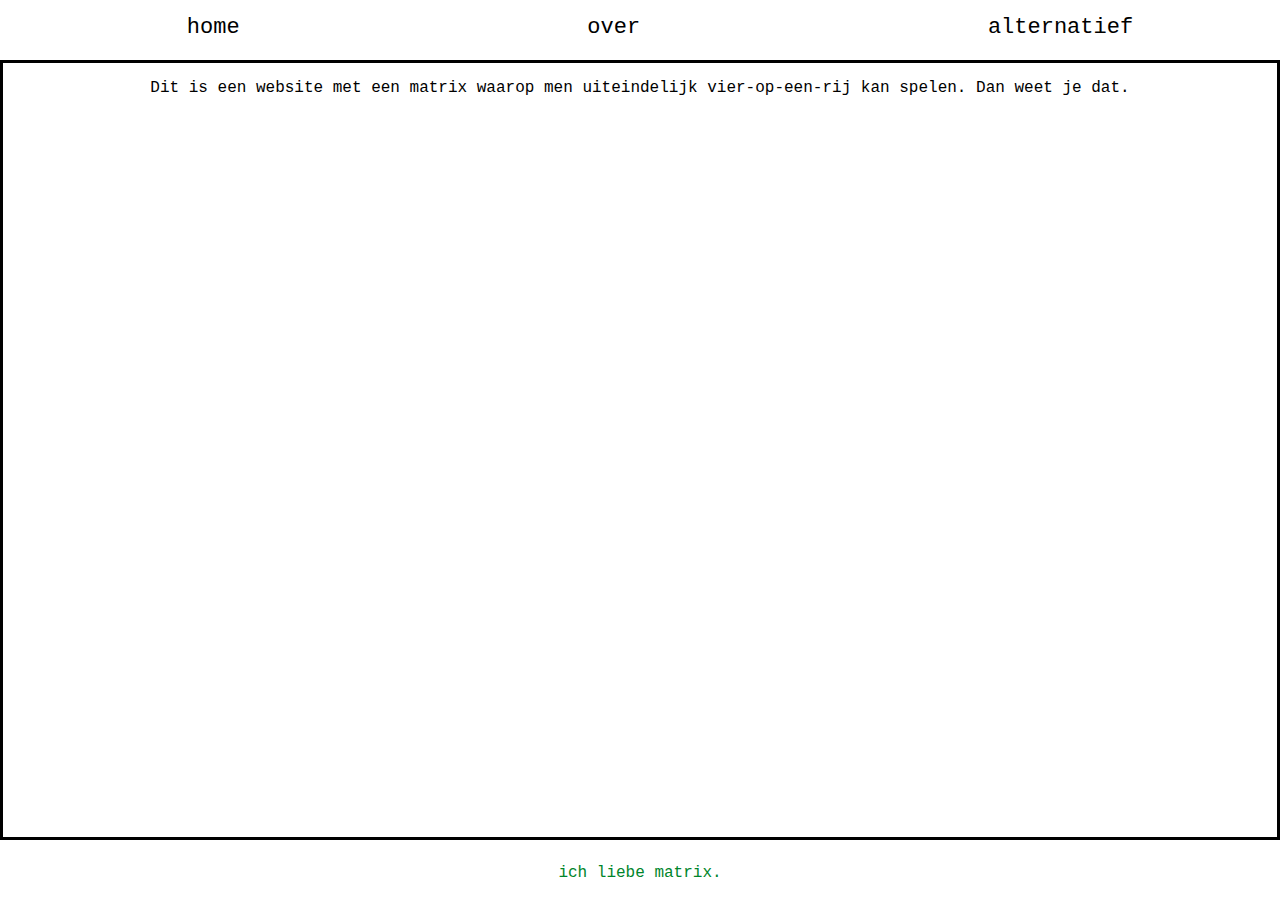
<file: over.html>
<!DOCTYPE html>
<html>
<head>
  <title> Over </title>
  <link href="stylesheet.css" type="text/css" rel="stylesheet">
  <link rel='icon' href='4Rfavicon.ico' type='image/x-icon'/ >
  <meta name="viewport" content="width=device-width, initial-scale=1.0">
  </head>
<body>
<header>
  <nav role="navigation">
    <div id="menuToggle">
        <input type="checkbox"/>
        <span></span>
        <span></span>
        <span></span>
        <ul id="menu">
          <li><a href="index.html">home</a></li>
          <li><a href="#">over</a></li>
          <li><a href="https://www.mathsisfun.com/games/connect4.html" target="Alternatief">alternatief</a></li>
      </ul>
    </div>
  </nav>
  <h1 class="headerwoorden"> Over </h1>
</header>
<div class="wrapper">
  <aside class="aside1">
    </aside>
    <article class="main">
      <p> Dit is een website met een matrix waarop men uiteindelijk vier-op-een-rij kan spelen. Dan weet je dat.</p>
    </article>
    <aside class="aside2">
    </aside>
    </div>
    <footer>
      <p class="footerwoorden"> Ich liebe matrix. </p>
    </footer>
  </body>
</html>
</file>
<file: stylesheet.css>
* {
  box-sizing: border-box;
}

html {
  font-family: "Lucida Console", Monaco, monospace;
  font-style: normal;
  font-size: uppercase;
  margin: 0;
  padding: 0;
  height: 100vh;
  overflow: hidden;
  min-height: 0px;
  background-color: white;
  color: black;
}

body{
  margin: 0px;
  padding: 0px;
  height: 100vh;
  width: 100vw;
  overflow: hidden;
  min-height: 0px;
  display: grid;
  grid-column: 1fr;
  grid-template-rows: 60px auto 60px;
  grid-template-areas:
  "header"
  "main"
  "footer";
}

h1 {
  text-align: center;
}

footer{
  display: flex;
  flex-flow: row;
  justify-content: space-around;
  text-transform: lowercase;
  text-align: center;
  height: 65px;
  grid-area: footer;
}

/* width */
::-webkit-scrollbar {
  width: 10px;
}

/* Track */
::-webkit-scrollbar-track {
  background: #f1f1f1;
}

/* Handle */
::-webkit-scrollbar-thumb {
  background: #888;
}

/* Handle on hover */
::-webkit-scrollbar-thumb:hover {
  background: #555;
}

.matrix{
 display: flex;
 flex-flow: row;
 flex-wrap: nowrap;
 justify-content: space-between;
 text-align: left;
 width:70%;
 border: solid black;
 background-color: red;
}

.matrix-column {
  display: flex;
  flex-flow: column;
  flex-wrap: nowrap;
  align-items: center;
  justify-content: space-between;
  background-color: black;
  height: 100%;
  width: 100%;
  }

  .cell {
  border-radius: 50%;
  margin: 10px;
  background-color: white;
  border: solid darkgrey;
  height: 70%;
  width: 70%;
  }

  .matrix-column:hover {
    background-color: #00852B;
  }

  .matrix-column:hover .cell {
    background-color: lightgrey;
  }

.wrapper{
  overflow: auto;
  display: flex;
  flex-flow: row;
  justify-content: space-between;
  grid-area: main;
  border: solid;
  border-color: black;
}

.headerwoorden {
  text-align: center;
  color: #00852B;
  margin: auto;
}

.footerwoorden {
  text-align: center;
  color: #00852B;
  margin: auto;
}

.matrix-grid {
	display: grid;
	grid-template-columns: auto auto auto auto auto auto auto;
	background-color: black;
	padding: 10px;
	grid-gap: 5px;
  height: 100%;
  width: 100%;
}

.grid-item {
	display: flex;
	background-color: white;
	padding: 10px;
	font-size: 30px;
	justify-content: center;
	align-items: center;
	border-radius: 50%;
  flex: 1 1 auto;
}

/* menugerelateerde zaken */
.navigation {
  margin: 0px;
  padding: 20px;
  font-family: "Avenir Next", "Avenir", sans-serif;
}

.navigation a{
  text-decoration: none;
  transition: color 0.3s ease;
}

.navigation a:hover {
  color: lightgreen;
}

#menu
{
  list-style-type: none;
  -webkit-font-smoothing: antialiased;
}

#menu li
{
  padding: 15px 0;
  font-size: 22px;
  list-style: none;
  text-decoration: none;
}

#menu a:hover {
  color: #00852B;
}

#menu a {
  text-decoration: none;
  list-style: none;
  color: white;
}

#menuToggle input {
  display: block;
  width: 40px;
  height: 32px;
  position: absolute;
  top: 1.2em;
  left: 0.8em;
  cursor: pointer;
  opacity: 0;
  z-index: 2;
  -webkit-touch-callout: none;
}

#menuToggle span {
  background: black;
  top: 1.2em;
  left: 1.2em;
  display: block;
  width: 33px;
  height: 4px;
  margin-bottom: 5px;
  position: relative;
  border-radius: 5px;
  z-index: 1;
  transform-origin: 4px 0px;
  transition: transform 0.5s cubic-bezier(0.77,0.2,0.05,1.0),
              background 0.5s cubic-bezier(0.77,0.2,0.05,1.0),
              opacity 0.55s ease;
}

#menuToggle span:first-child {
  transform-origin: 0% 0%;
}

#menuToggle span:nth-last-child(2) {
  transform-origin: 0% 100%;
}

#menuToggle input:checked ~ span
{
  opacity: 1;
  transform: rotate(45deg) translate(-2px, -1px);
  background: #00852B;
}

#menuToggle input:checked ~ span:nth-last-child(3){
  opacity: 0;
  transform: rotate(0deg) scale(0.2, 0.2);
}

#menuToggle input:checked ~ span:nth-last-child(2)
{
  transform: rotate(-45deg) translate(0, -1px);
}

#menuToggle input:checked ~ ul
{
  transform: none;
}

@media screen and (min-width: 600px) {
  header nav div span{
    visibility: hidden;
  }
  header nav ul {
    margin: auto;
    display: flex;
    flex-flow: row;
    justify-content: space-around;
    height: 60px;
    /* border-bottom: solid;
    border-width: 9px;
    border-color: rgb(2,2,2); */
    grid-area: header;
    transform: none;
  }

  #menu a {
    text-decoration: none;
    list-style: none;
    color: black;
  }

  .headerwoorden {
    visibility: hidden;
  }

  #menu {
    position: relative;
    margin: -27px;
    }

    #menuToggle input {
      pointer-events: none;
    }
}
@media screen and (max-width: 600px){
  #menu {
    height: 30%;
    overflow: auto;
    text-transform: transform-origin: 0% 0%;
    transform: translate(-100%, 0);
    transition: transform 0.5s cubic-bezier(0.77,0.2,0.05,1.0);
    position: absolute;
    width: 300px;
    margin: auto;
    /* margin: -100px 0 0 -50px; */
    padding: 20px;
    padding-top: 20px;
    background: black;
  }

}
</file>
